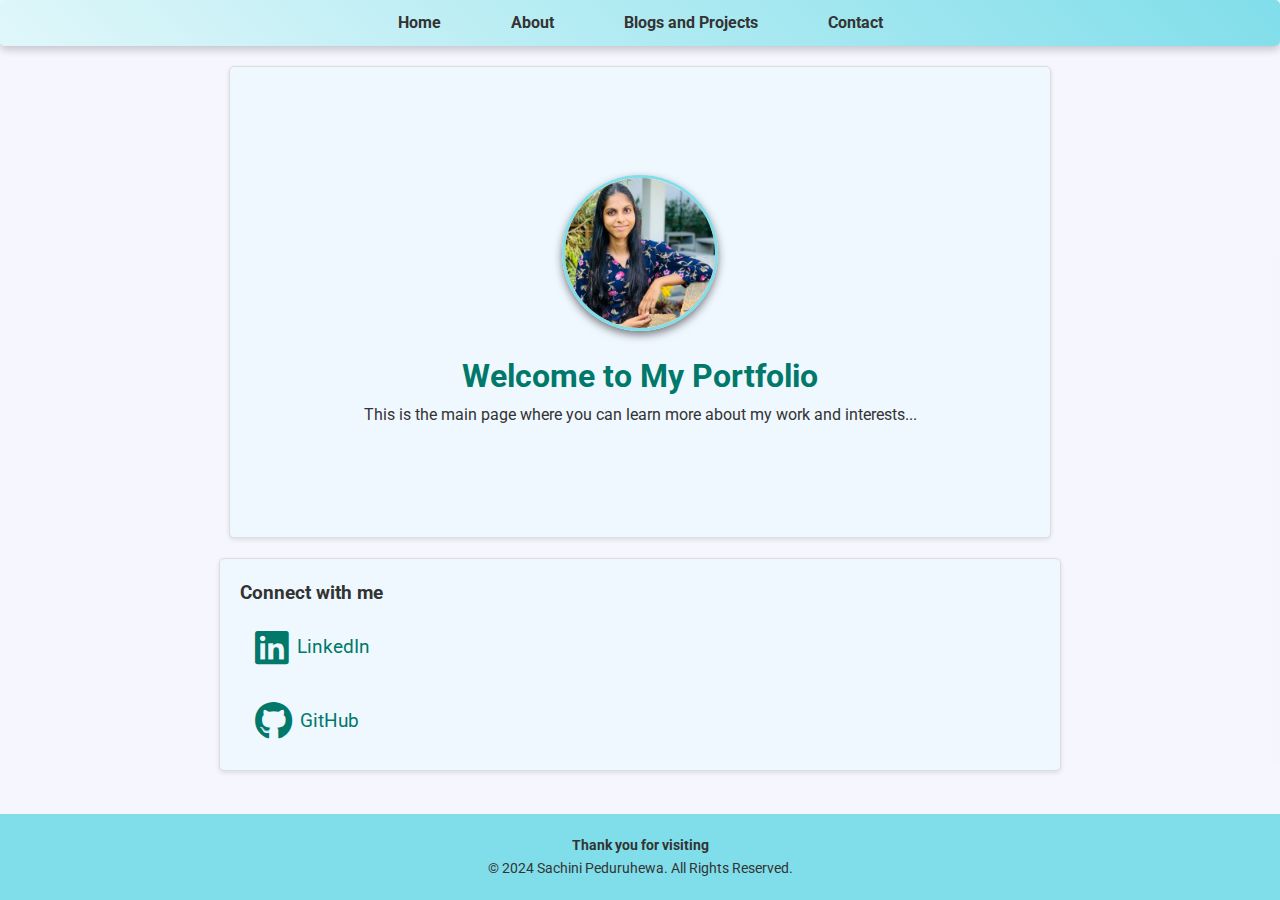
<file: index.html>
<!DOCTYPE html>
<html lang="en">

<head>
    <meta charset="UTF-8">
    <meta name="viewport" content="width=device-width, initial-scale=1.0">
    <title>Main Page</title>
    <link rel="stylesheet" href="styles.css">
    <!-- css library for icons -->
    <link rel="stylesheet" href="https://cdnjs.cloudflare.com/ajax/libs/font-awesome/6.0.0-beta3/css/all.min.css">
</head>

<body>
    <!-- Navigation Bar -->
    <header>
        <nav>
            <ul>
                <li><a href="index.html">Home</a></li>
                <li><a href="about.html">About</a></li>
                <li><a href="blog.html">Blogs and Projects</a></li>
                <li><a href="contact.html">Contact</a></li>
            </ul>
        </nav>
    </header>

    <!-- Main content -->
    <main>
        <section class="profile-pic-section">
            <img src="images/myPicture.jpeg" alt="My picture" id="profile-pic">
            <h1>Welcome to My Portfolio</h1>
            <p>This is the main page where you can learn more about my work and interests...</p>
        </section>

        <aside>
            <h3>Connect with me</h3>
            <div class="social-links">
                <a href="https://www.linkedin.com/in/sachini-peduruhewa-784633292/" target="_blank" aria-label="LinkedIn"><i
                        class="fab fa-linkedin fa-2x"></i> <span>LinkedIn</span></a>

                <a href="https://github.com/Sachini527" target="_blank" aria-label="GitHub"><i
                        class="fab fa-github fa-2x"></i> <span>GitHub</span></a>
            </div>
        </aside>
    </main>

    <!-- Footer -->
    <footer>
        <p>&copy; 2024 Sachini Peduruhewa. All Rights Reserved.</p>
    </footer>
</body>

</html>
</file>
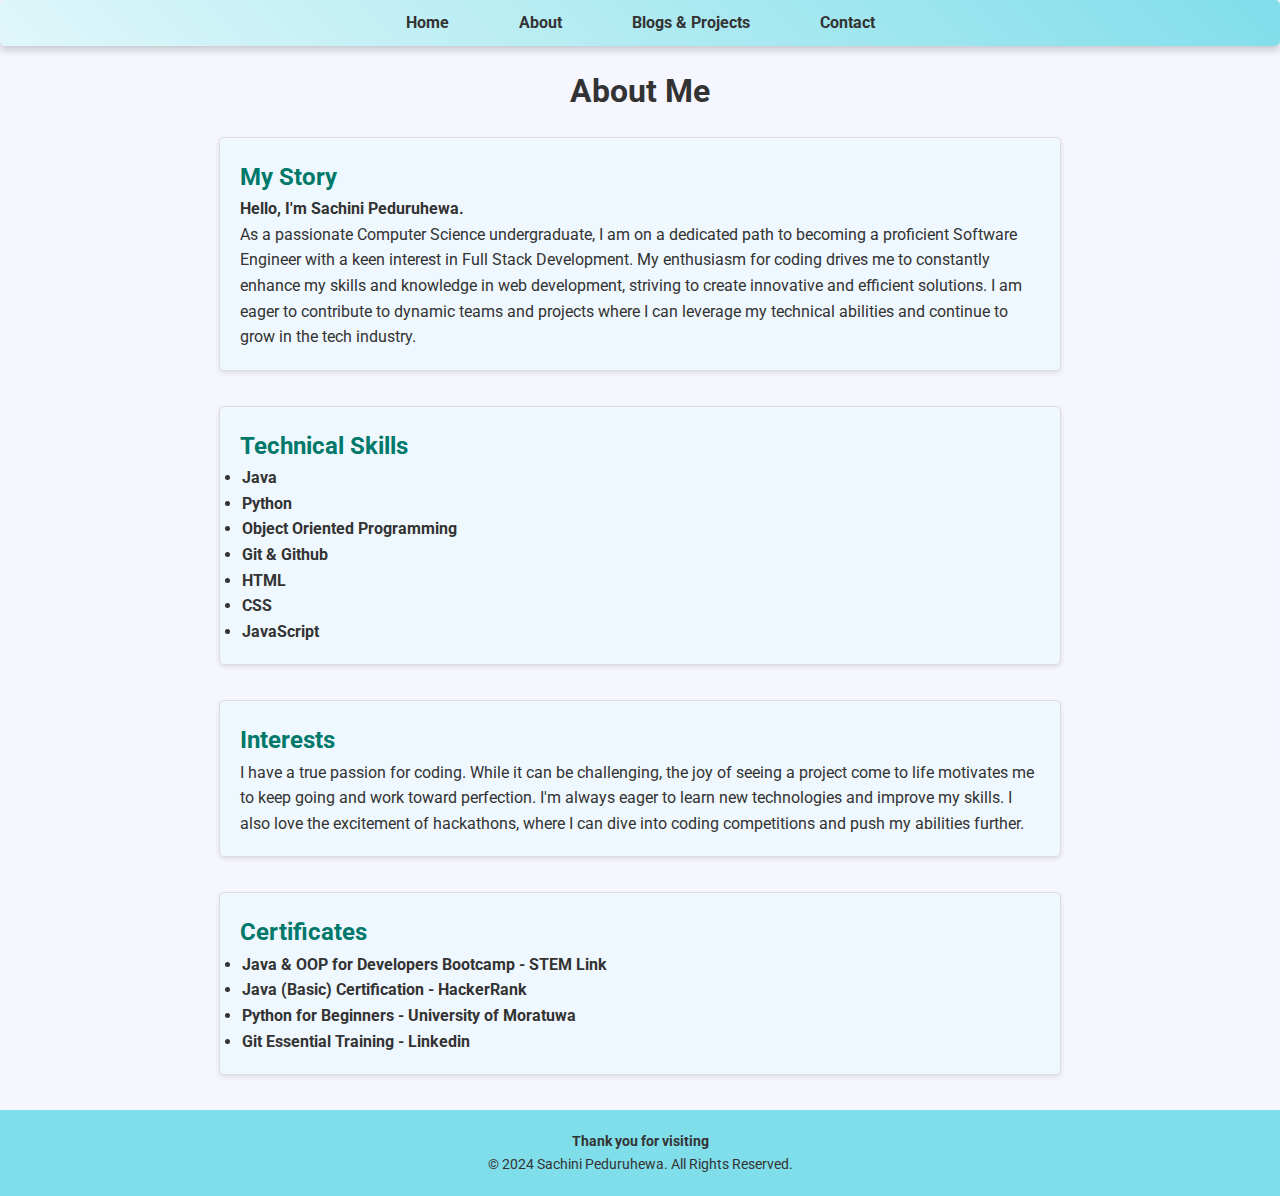
<file: about.html>
<!DOCTYPE html>
<html lang="en">

<head>
    <meta charset="UTF-8">
    <meta name="viewport" content="width=device-width, initial-scale=1.0">
    <title>About Me</title>
    <link rel="stylesheet" href="styles.css">
</head>

<body>
    <header>
        <nav>
            <ul>
                <li><a href="index.html">Home</a></li>
                <li><a href="about.html">About</a></li>
                <li><a href="blog.html">Blogs & Projects</a></li>
                <li><a href="contact.html">Contact</a></li>
            </ul>
        </nav>
    </header>

    <!-- Main content -->
    <main>
        <h1>About Me</h1>
        <section id="myStory">
            <h2>My Story</h2>
            <p><b>Hello, I'm Sachini Peduruhewa.</b> <br>As a passionate Computer Science undergraduate, I am on a
                dedicated
                path to becoming a proficient Software Engineer with a keen interest in Full Stack Development. My
                enthusiasm for coding drives me to constantly enhance my skills and knowledge in web development,
                striving to create innovative and efficient solutions. I am eager to contribute to dynamic teams and
                projects where I can leverage my technical abilities and continue to grow in the tech industry.</p>
        </section>

        <section id="technicalSkills">
            <h2>Technical Skills</h2>
            <ul>
                <li>Java</li>
                <li>Python</li>
                <li>Object Oriented Programming</li>
                <li>Git & Github</li>
                <li>HTML</li>
                <li>CSS</li>
                <li>JavaScript</li>
            </ul>
        </section>

        <section id="interests">
            <h2>Interests</h2>
            <p>I have a true passion for coding. While it can be challenging, the joy of seeing a project come to life
                motivates me to keep going and work toward perfection. I'm always eager to learn new technologies and
                improve my skills. I also love the excitement of hackathons, where I can dive into coding competitions
                and push my abilities further.</p>
        </section>

        <section id="certificates">
            <h2>Certificates</h2>
            <ul>
                <li>Java & OOP for Developers Bootcamp - STEM Link</li>
                <li>Java (Basic) Certification - HackerRank</li>
                <li>Python for Beginners - University of Moratuwa</li>
                <li>Git Essential Training - Linkedin</li>
            </ul>
        </section>
    </main>

    <!-- Footer -->
    <footer>
        <p>&copy; 2024 Sachini Peduruhewa. All Rights Reserved.</p>
    </footer>
</body>

</html>
</file>
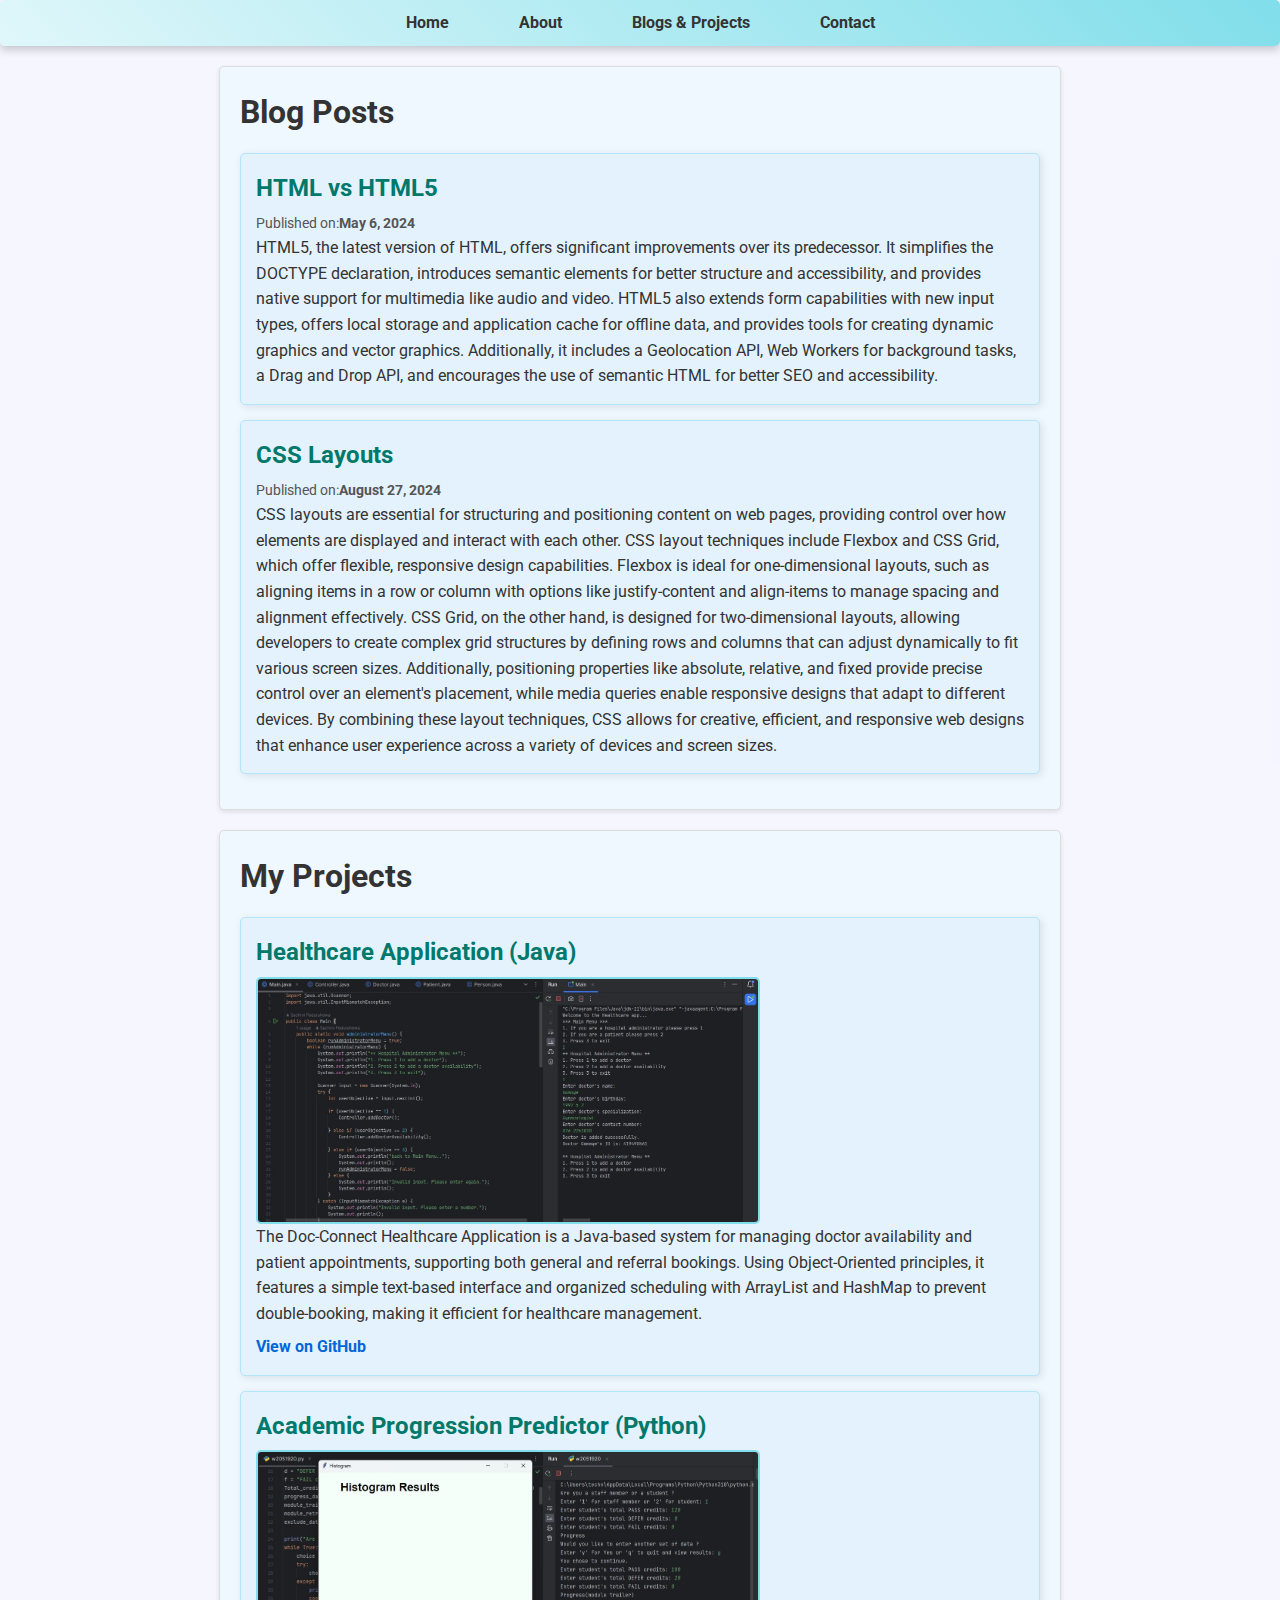
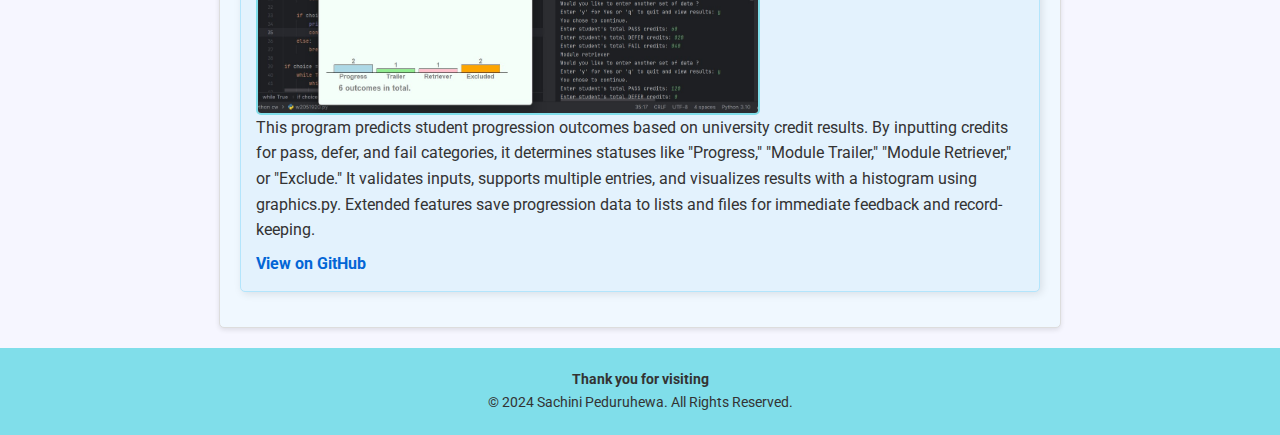
<file: blog.html>
<!DOCTYPE html>
<html lang="en">

<head>
    <meta charset="UTF-8">
    <meta name="viewport" content="width=device-width, initial-scale=1.0">
    <title>Blogs & Projects</title>
    <link rel="stylesheet" href="styles.css">
</head>

<body>
    <!-- Navigation Bar -->
    <header>
        <nav>
            <ul>
                <li><a href="index.html">Home</a></li>
                <li><a href="about.html">About</a></li>
                <li><a href="blog.html">Blogs & Projects</a></li>
                <li><a href="contact.html">Contact</a></li>
            </ul>
        </nav>
    </header>

    <!-- Main content -->
    <main>
        <section id="blogs">
            <h1>Blog Posts</h1>
            <article>
                <h2>HTML vs HTML5</h2>
                <time datetime="2024-05-06">Published on: <b>May 6, 2024</b></time>
                <p>HTML5, the latest version of HTML, offers significant improvements over its predecessor. It
                    simplifies the DOCTYPE declaration, introduces semantic elements for better structure and
                    accessibility, and provides native support for multimedia like audio and video. HTML5 also extends
                    form capabilities with new input types, offers local storage and application cache for offline data,
                    and provides tools for creating dynamic graphics and vector graphics. Additionally, it includes a
                    Geolocation API, Web Workers for background tasks, a Drag and Drop API, and encourages the use of
                    semantic HTML for better SEO and accessibility.</p>
            </article>
            <article>
                <h2>CSS Layouts</h2>
                <time datetime="2024-08-27">Published on: <b>August 27, 2024</b></time>
                <p>CSS layouts are essential for structuring and positioning content on web pages, providing control
                    over how elements are displayed and interact with each other. CSS layout techniques include Flexbox
                    and CSS Grid, which offer flexible, responsive design capabilities. Flexbox is ideal for
                    one-dimensional layouts, such as aligning items in a row or column with options like justify-content
                    and align-items to manage spacing and alignment effectively. CSS Grid, on the other hand, is
                    designed for two-dimensional layouts, allowing developers to create complex grid structures by
                    defining rows and columns that can adjust dynamically to fit various screen sizes. Additionally,
                    positioning properties like absolute, relative, and fixed provide precise control over an element's
                    placement, while media queries enable responsive designs that adapt to different devices. By
                    combining these layout techniques, CSS allows for creative, efficient, and responsive web designs
                    that enhance user experience across a variety of devices and screen sizes.</p>
            </article>
        </section>

        <section id="projects">
            <h1>My Projects</h1>
            <div>
                <h2>Healthcare Application (Java)</h2>
                <img src="images/project1.jpg" alt="project1 image">
                <p>The Doc-Connect Healthcare Application is a Java-based system for managing doctor availability and
                    patient appointments, supporting both general and referral bookings. Using Object-Oriented
                    principles, it features a simple text-based interface and organized scheduling with ArrayList and
                    HashMap to prevent double-booking, making it efficient for healthcare management.</p>

                <a href="https://github.com/Sachini527/Healthcare-Application" target="_blank" class="github-link">View
                    on GitHub</a>
            </div>
            <div>
                <h2>Academic Progression Predictor (Python)</h2>
                <img src="images/project2.jpg" alt="project2 image">
                <p>This program predicts student progression outcomes based on university credit results. By inputting
                    credits for pass, defer, and fail categories, it determines statuses like "Progress," "Module
                    Trailer," "Module Retriever," or "Exclude." It validates inputs, supports multiple entries, and
                    visualizes results with a histogram using graphics.py. Extended features save progression data to
                    lists and files for immediate feedback and record-keeping.</p>

                <a href="https://github.com/Sachini527/Academic-Progression-Predictor-using-Python" target="_blank"
                    class="github-link">
                    View on GitHub
                </a>
            </div>
        </section>
    </main>

    <!-- Footer -->
    <footer>
        <p>&copy; 2024 Sachini Peduruhewa. All Rights Reserved.</p>
    </footer>
</body>

</html>
</file>
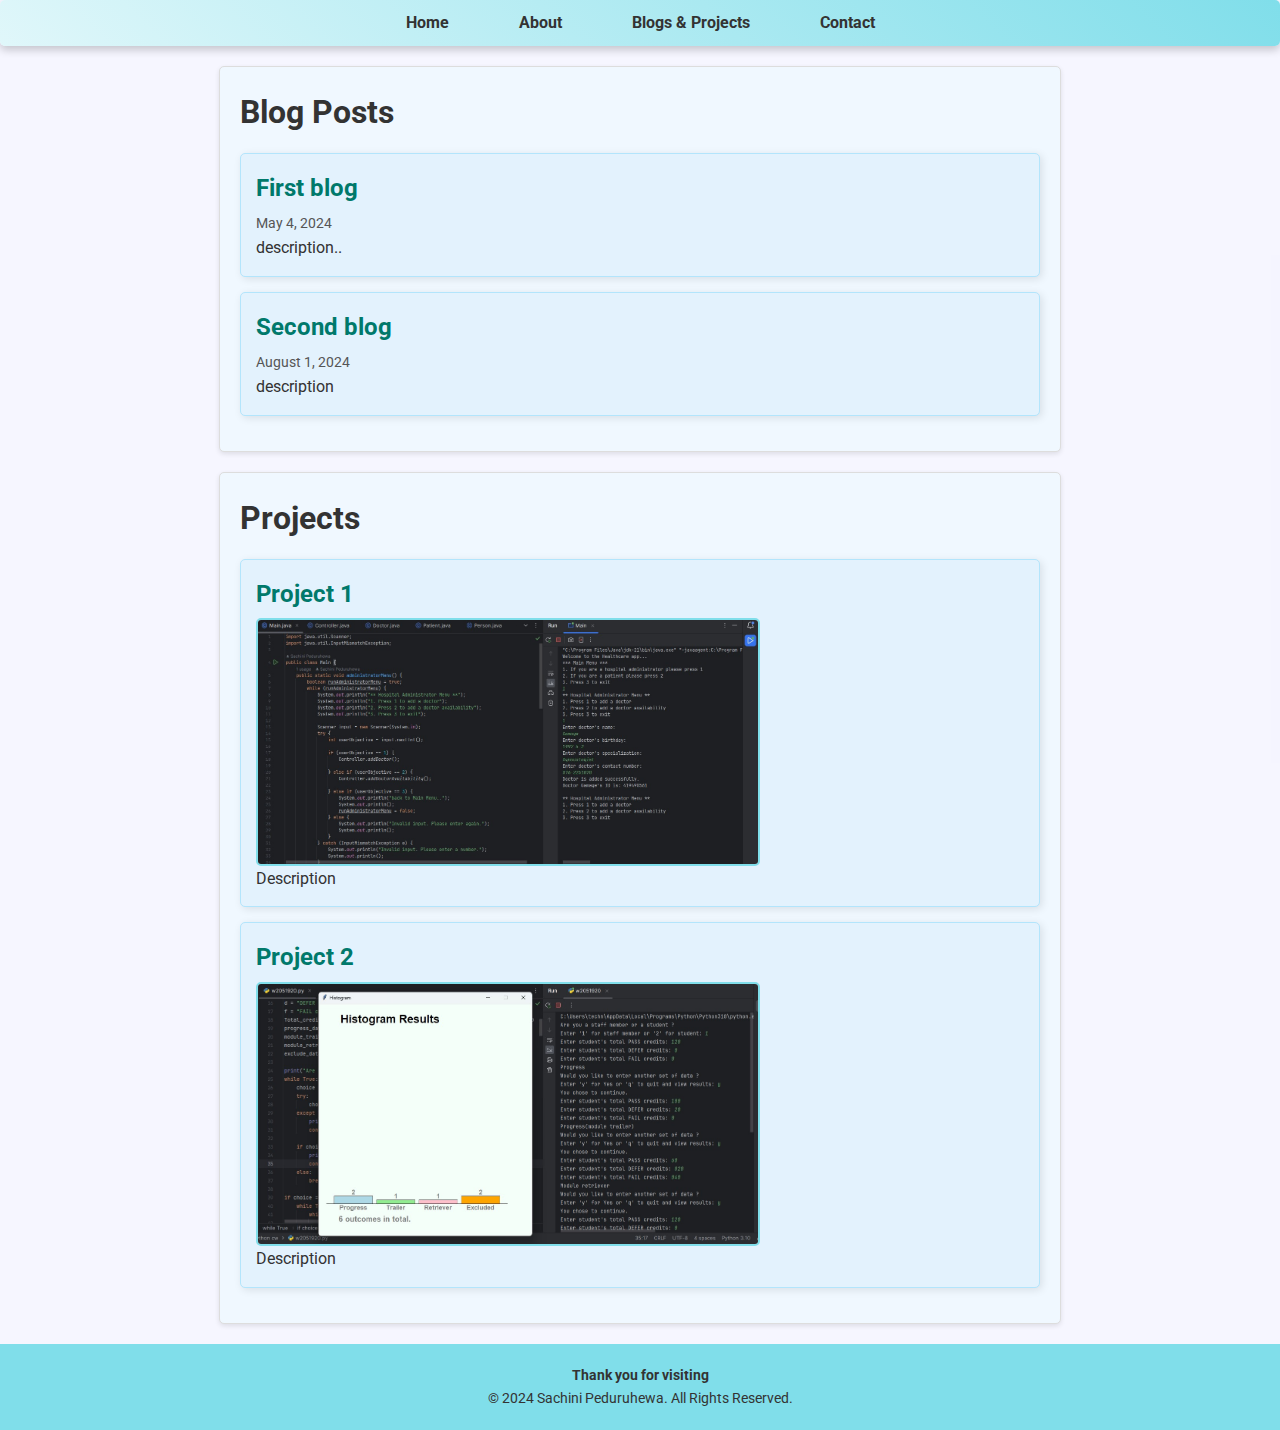
<file: blogs.html>
<!DOCTYPE html>
<html lang="en">

<head>
    <meta charset="UTF-8">
    <meta name="viewport" content="width=device-width, initial-scale=1.0">
    <title>Blogs & Projects</title>
    <link rel="stylesheet" href="styles.css">
</head>

<body>
    <!-- Navigation Bar -->
    <header>
        <nav>
            <ul>
                <li><a href="index.html">Home</a></li>
                <li><a href="about.html">About</a></li>
                <li><a href="blog.html">Blogs & Projects</a></li>
                <li><a href="contact.html">Contact</a></li>
            </ul>
        </nav>
    </header>

    <!-- Main content -->
    <main>
        <section id="blogs">
            <h1>Blog Posts</h1>
            <article>
                <h2>First blog</h2>
                <time datetime="2024-9-27">May 4, 2024</time>
                <p>description..</p>
            </article>
            <article>
                <h2>Second blog</h2>
                <time datetime="2024-03-01">August 1, 2024</time>
                <p>description</p>
            </article>
        </section>

        <section id="projects">
            <h1>Projects</h1>
            <div>
                <h2>Project 1</h2>
                <img src="images/project1.jpg" alt="project1 image">
                <p>Description</p>
            </div>
            <div>
                <h2>Project 2</h2>
                <img src="images/project2.jpg" alt="project2 image">
                <p>Description</p>
            </div>
        </section>
    </main>

    <!-- Footer -->
    <footer>
        <p>&copy; 2024 Sachini Peduruhewa. All Rights Reserved.</p>
    </footer>
</body>

</html>
</file>
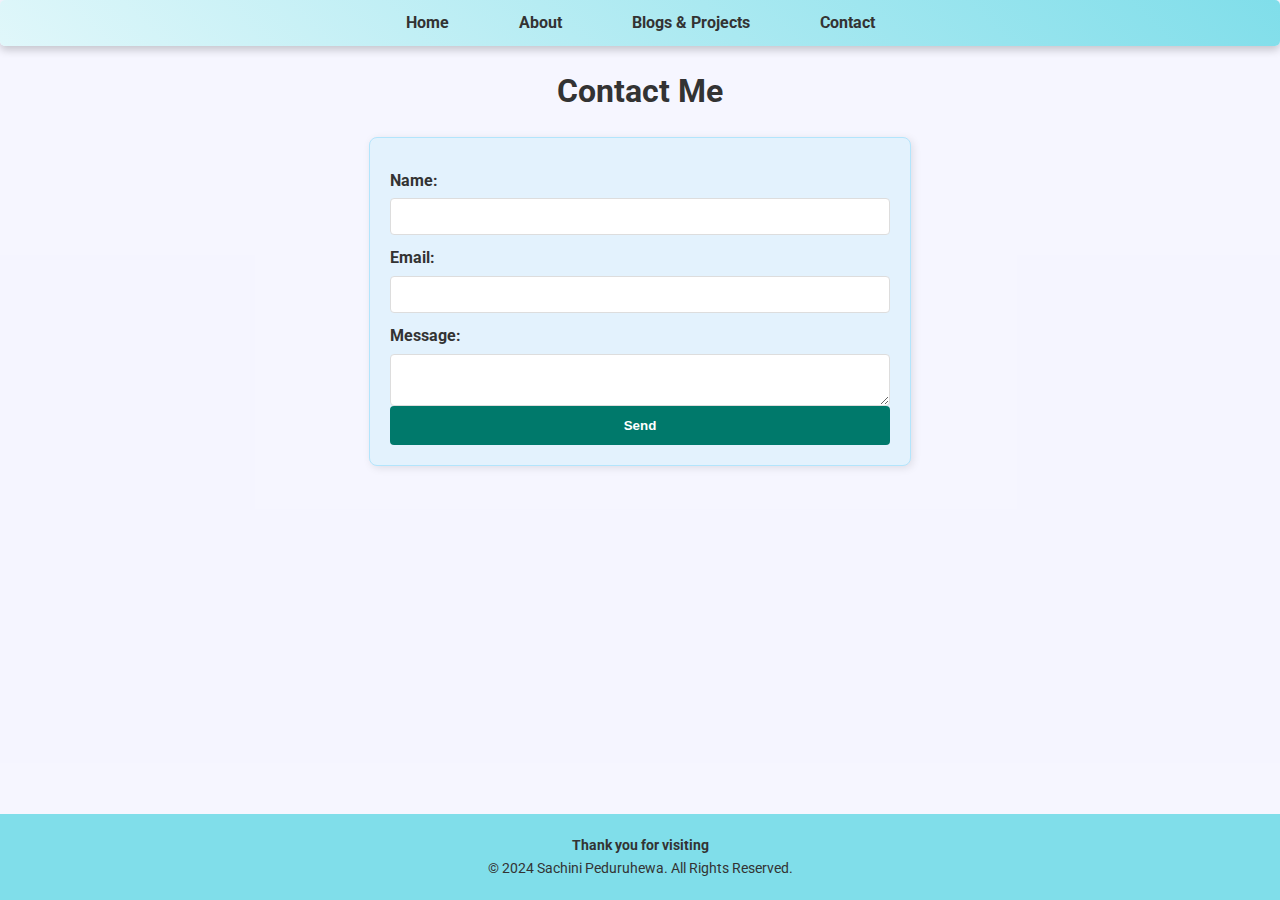
<file: contact.html>
<!DOCTYPE html>
<html lang="en">

<head>
    <meta charset="UTF-8">
    <meta name="viewport" content="width=device-width, initial-scale=1.0">
    <title>Contact Me</title>
    <link rel="stylesheet" href="styles.css">
</head>

<body>
    <!-- Navigation Bar -->
    <header>
        <nav>
            <ul>
                <li><a href="index.html">Home</a></li>
                <li><a href="about.html">About</a></li>
                <li><a href="blog.html">Blogs & Projects</a></li>
                <li><a href="contact.html">Contact</a></li>
            </ul>
        </nav>
    </header>

    <!-- Main content -->
    <main>
        <h1>Contact Me</h1>
        <form>
            <label for="name">Name:</label>
            <input type="text" id="name" name="name" required>

            <label for="email">Email:</label>
            <input type="email" id="email" name="email" required>

            <label for="message">Message:</label>
            <textarea id="message" name="message" required></textarea>

            <button type="submit">Send</button>
        </form>
    </main>

    <!-- Footer -->
    <footer>
        <p>&copy; 2024 Sachini Peduruhewa. All Rights Reserved.</p>
    </footer>
</body>

</html>
</file>
<file: styles.css>
/* Import Google fonts */
@import url('https://fonts.googleapis.com/css2?family=Roboto:wght@300;400;700&display=swap');

/* Styles for all elements */
* {
    margin: 0;
    padding: 0;
}

html, body {
    height: 100%;
    display: flex;
    flex-direction: column;
    margin: 0;
    font-family: 'Roboto', sans-serif;
    background-color: rgba(245, 245, 255, 0.95);
    /* light semi-transparent white */
    color: #333;
    line-height: 1.6;
}

/* Navigation Bar*/
header nav ul {
    display: flex;
    justify-content: center;
    background: linear-gradient(45deg, #e0f7fa, #80deea);
    /* gradient color */
    padding: 10px;
    box-shadow: 0 4px 8px rgba(0, 0, 0, 0.2);
    /* shadow */
    border-radius: 5px;
    list-style-type: none;
}

header nav ul li {
    margin: 0 15px;
}

header nav ul li a {
    padding: 10px 20px;
    color: #333;
    text-decoration: none;
    font-weight: bold;
    transition: color 0.3s ease;
    /*  Transition effect */
    transform: scale(1);
    /* Transform for hover effect */
}

header nav ul li a:hover {
    color: #00796b;
    /* User action pseudo-class(hover)*/
    transform: scale(1.1);
    /* Transform on hover */
}

/* styles for social media links & icons */
.social-links {
    margin-top: 10px;
    display: flex;
    flex-direction: column;
    /* display links in a column */
    gap: 15px;
    justify-content: center;
}

.social-links a {
    display: flex;
    align-items: center;
    gap: 8px;
    padding: 10px 15px;
    /* padding around each link */
    color: #00796b;
    /* icon and text color */
    font-size: 1.2em;
    /* make text slightly larger */
    transition: color 0.3s ease;
    /* transition effect */
    border-radius: 5px;
    text-decoration: none;
    /* remove underline */
}

.social-links a:hover {
    color: #004d40;
    /* User action pseudo-class(hover)*/
}

.social-links a:hover span {
    text-decoration: underline;
}

/* Footer */
footer {
    padding: 20px;
    text-align: center;
    background-color: #80deea;
    color: #333;
    font-size: 0.9em;
}

footer::before {
    content: "Thank you for visiting ";
    /* Generated content with pseudo-element */
    font-weight: bold;
}

/* Animated (Fade-in) Header */
@keyframes fadeIn {
    0% {
        opacity: 0;
    }

    100% {
        opacity: 1;
    }
}

header {
    animation: fadeIn 2s ease-in;
    /* Animation effect */
}

/* Main, About, Blog & contact page layout */
main {
    display: flex;
    flex-direction: column;
    align-items: center;
    gap: 20px;
    padding: 20px;
    flex: 1;
    /* push the footer to the bottom */
}

section,
aside {
    width: 100%;
    max-width: 800px;
    padding: 20px;
    background-color: #f0f8ff;
    border: 1px solid #ddd;
    border-radius: 5px;
    box-shadow: 0 2px 5px rgba(0, 0, 0, 0.1);
}

/* profile picture */
#profile-pic {
    align-items: center;
    width: 150px;
    height: 150px;
    border-radius: 50%;
    border: 3px solid #80deea;
    box-shadow: 0 4px 8px rgba(0, 0, 0, 0.5);
    margin-bottom: 20px;
    transition: transform 0.3s ease;
    /* Transition for scale effect */
}

#profile-pic:hover {
    transform: scale(1.1);
    /* Scale effect on hover */
}

.profile-pic-section {
    display: flex;
    justify-content: center;
    /* center horizontally */
    align-items: center;
    /* center vertically */
    flex-direction: column;
    text-align: center;
    min-height: 50vh;
    padding: 10px;
}

.profile-pic-section img {
    margin-bottom: 20px;
}

.profile-pic-section h1 {
    color: #00796b;
}

/* About page styles*/

#myStory h2,
#technicalSkills h2,
#interests h2,
#certificates h2 {
    color: #00796b;
}

#technicalSkills ul li,
#certificates ul li {
    margin-left: 2px;
    font-weight: bold;
}

#myStory,
#technicalSkills,
#interests,
#certificates {
    margin-bottom: 15px;
}

/* Blog page styles*/

#blogs article,
#projects div {
    padding: 15px;
    margin: 15px 0;
    background-color: #e3f2fd;
    border: 1px solid #b3e5fc;
    border-radius: 5px;
    box-shadow: 2px 2px 8px rgba(0, 0, 0, 0.1);
    transition: transform 0.3s ease;
    /* Transition for hover animation */
}

#blogs article h2,
#projects h2 {
    margin-bottom: 5px;
    font-size: 1.5em;
    color: #00796b;
}

#blogs article time,
#projects div img {
    display: flex;
    font-size: 0.9em;
    color: #555;
}

#projects div img {
    width: 100%;
    max-width: 500px;
    border: 2px solid #80deea;
    border-radius: 5px;
}

#blogs article:hover,
#projects div:hover {
    transform: translateY(-5px);
    /* Transform animation on hover */
}

.github-link {
    display: inline-block;
    margin-top: 8px;
    color: #0366d6;
    text-decoration: none;
    font-weight: bold;
}

.github-link:hover {
    text-decoration: underline;
}

/* Contact page styles*/

form {
    display: flex;
    flex-direction: column;
    width: 100%;
    max-width: 500px;
    margin: 0 auto;
    padding: 20px;
    background-color: #e3f2fd;
    border: 1px solid #b3e5fc;
    border-radius: 8px;
    box-shadow: 2px 2px 8px rgba(0, 0, 0, 0.1);
    transition: box-shadow 0.3s ease;
    /* Transition for shadow effect */
}

form:hover {
    box-shadow: 0 4px 12px rgba(0, 0, 0, 0.2);
    /* Shadow effect on hover */
}

form label {
    font-weight: bold;
    margin-top: 10px;
}

form input[type="text"],
form input[type="email"],
form textarea {
    padding: 10px;
    margin-top: 5px;
    border: 1px solid #ddd;
    border-radius: 4px;
    transition: border-color 0.3s;
    /* Transition for border color */
}

form input[type="text"]:focus,
form input[type="email"]:focus,
form textarea:focus {
    border-color: #00796b;
    /* Focus effect */
}

form button {
    padding: 12px;
    color: #fff;
    background-color: #00796b;
    border: none;
    border-radius: 4px;
    font-weight: bold;
    cursor: pointer;
    transition: background-color 0.3s;
    /* Transition for button hover */
}

form button:hover {
    background-color: #004d40;
}

/* Attribute selectors */

aside ul li a[href*="linkedin"] {
    color: #0077b5;
    /* LinkedIn link color */
}

aside ul li a[href*="github"] {
    color: #333;
}

/* Pseudo-classes and selectors */

header nav ul li:nth-child(2) a {
    font-weight: bold;
    /* Nth pseudo-class */
}

/* Media Queries for Responsive Design */
/* For tablets */
@media (max-width: 768px) {

    main,
    form {
        flex-direction: column;
        align-items: center;
    }

    header nav ul {
        flex-direction: column;
    }

    form {
        width: 90%;
    }
}

/* Mobile phones */
@media (max-width: 480px) {
    header nav ul li {
        margin: 5px 0;
    }

    main {
        padding: 10px;
    }

    form button {
        padding: 10px;
    }
}
</file>
